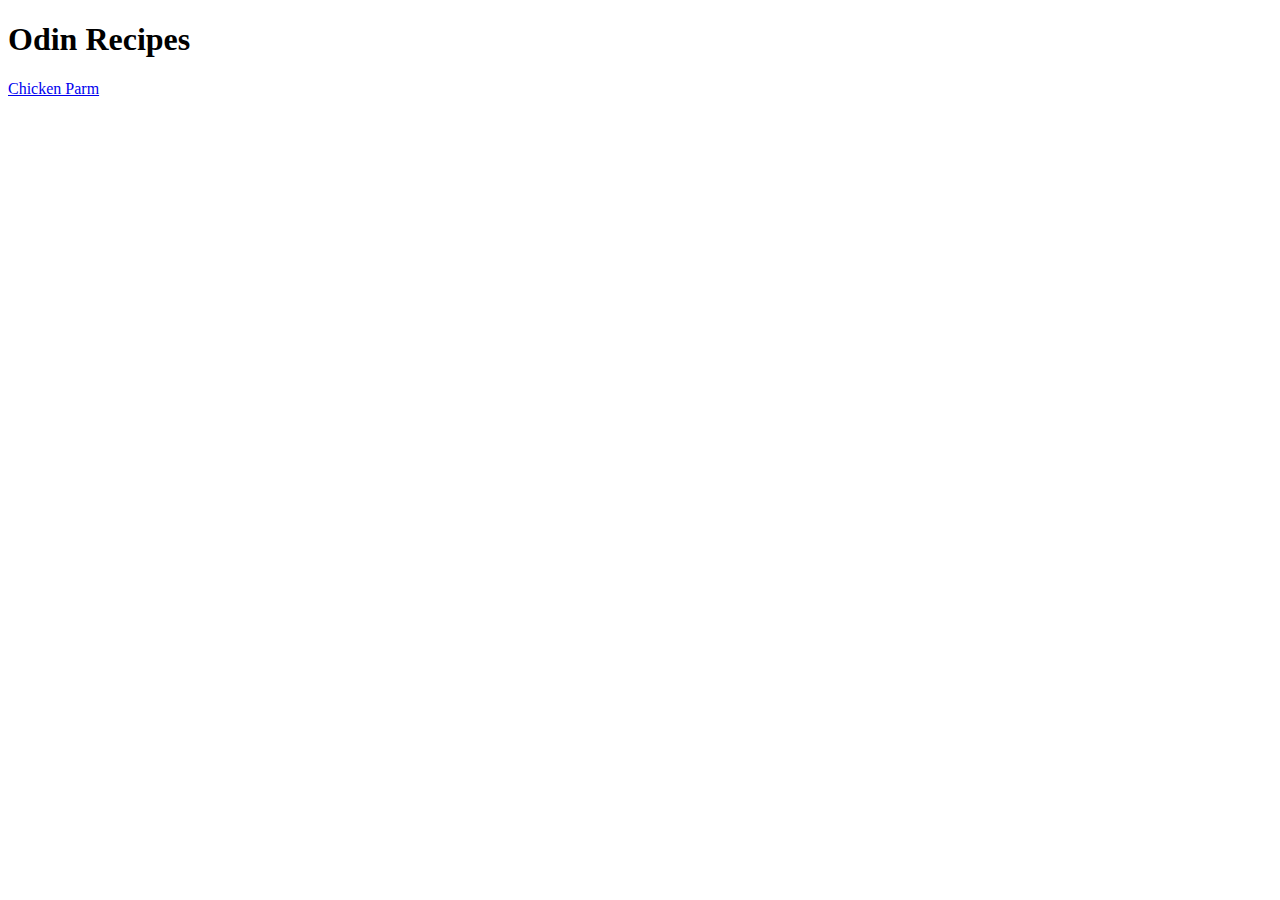
<file: index.html>
<!DOCTYPE html>
<html lang="en">
  <head>
    <meta charset="UTF-8" />
    <meta name="viewport" content="width=device-width, initial-scale=1.0" />
    <title>Odin Recipes</title>
  </head>
  <body>
    <h1>Odin Recipes</h1>
    <a href="./recipes/chickenParm.html">Chicken Parm</a>
  </body>
</html>
</file>
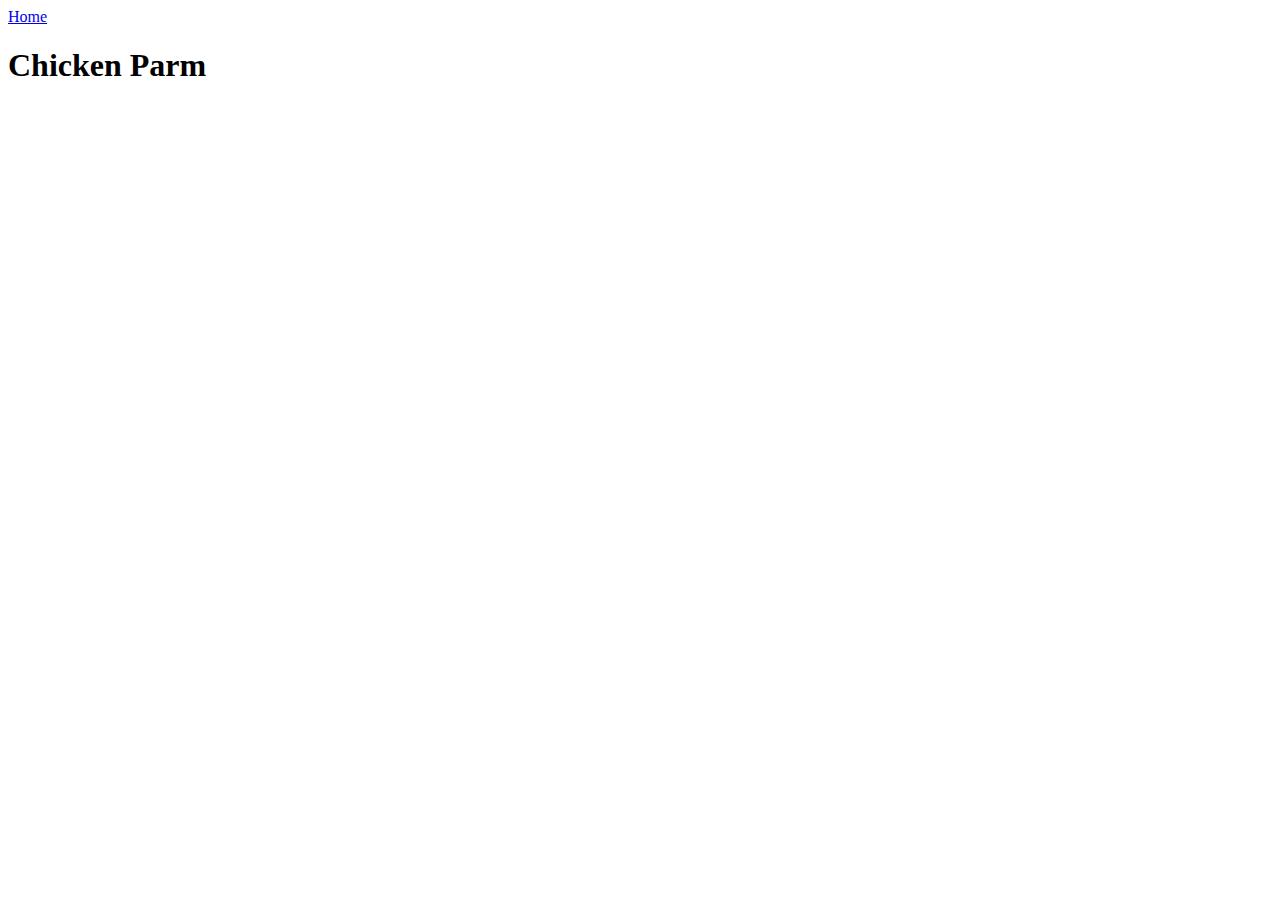
<file: recipes/chickenparm.html>
<!DOCTYPE html>
<html lang="en">
<head>
    <meta charset="UTF-8">
    <meta name="viewport" content="width=device-width, initial-scale=1.0">
    <title>Chicken Parm</title>
</head>
<body>
    <a href="../index.html">Home</a>
    
    <h1>Chicken Parm</h1>
</body>
</html>
</file>
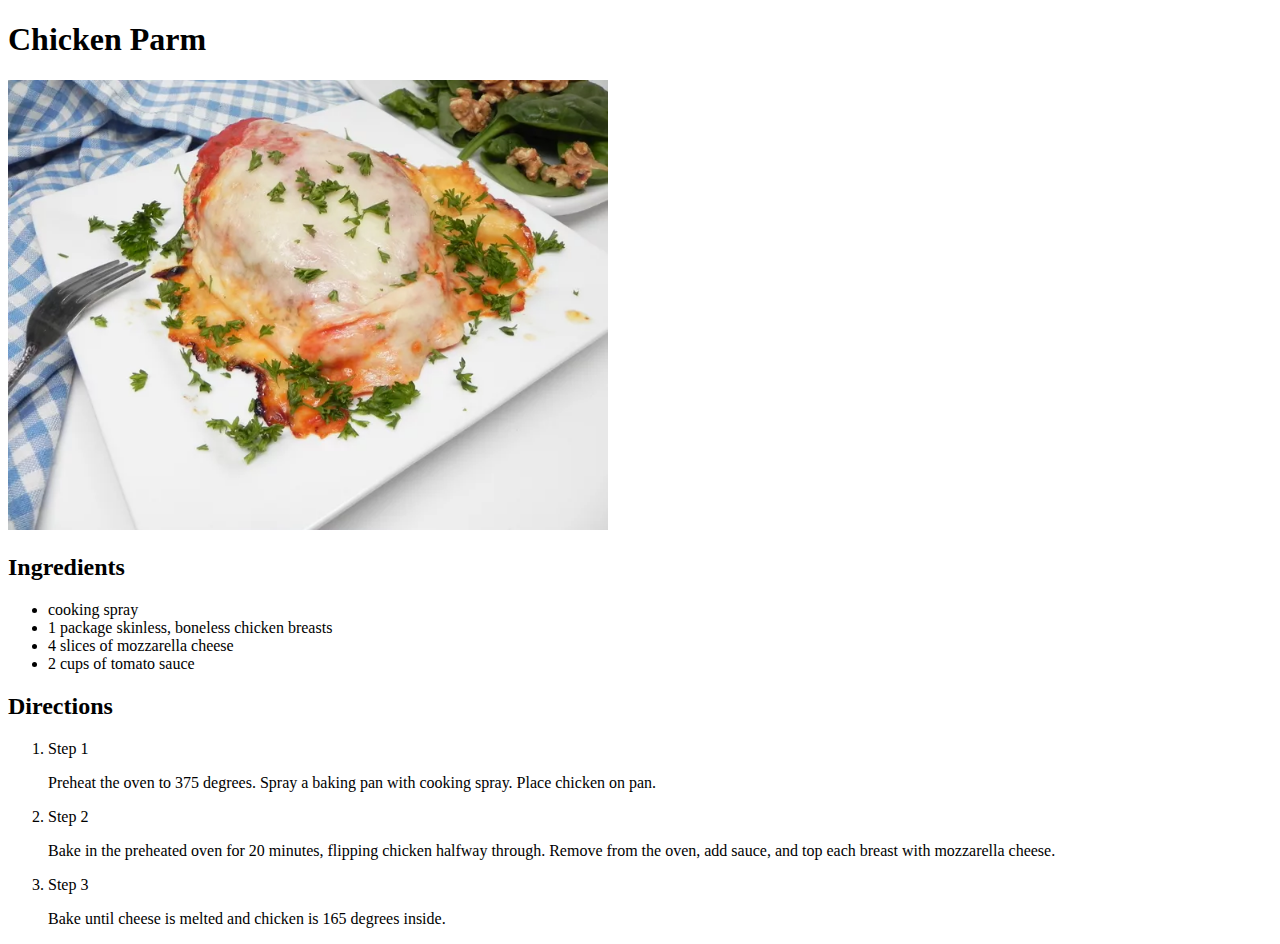
<file: recipes/chickenParm.html>
<!DOCTYPE html>
<html lang="en">
  <head>
    <meta charset="UTF-8" />
    <meta name="viewport" content="width=device-width, initial-scale=1.0" />
    <title>Odin Recipes - Chicken Parm</title>
  </head>
  <body>
    <h1>Chicken Parm</h1>

    <img src="../images/chickenparm.webp" alt="Chicken Parm" width="600" />

    <h2>Ingredients</h2>
    <ul>
      <li>cooking spray</li>
      <li>1 package skinless, boneless chicken breasts</li>
      <li>4 slices of mozzarella cheese</li>
      <li>2 cups of tomato sauce</li>
    </ul>

    <h2>Directions</h2>
    <ol>
      <li>Step 1</li>
      <p>
        Preheat the oven to 375 degrees. Spray a baking pan with cooking spray.
        Place chicken on pan.
      </p>
      <li>Step 2</li>
      <p>
        Bake in the preheated oven for 20 minutes, flipping chicken halfway
        through. Remove from the oven, add sauce, and top each breast with
        mozzarella cheese.
      </p>
      <li>Step 3</li>
      <p>Bake until cheese is melted and chicken is 165 degrees inside.</p>
    </ol>
  </body>
</html>
</file>
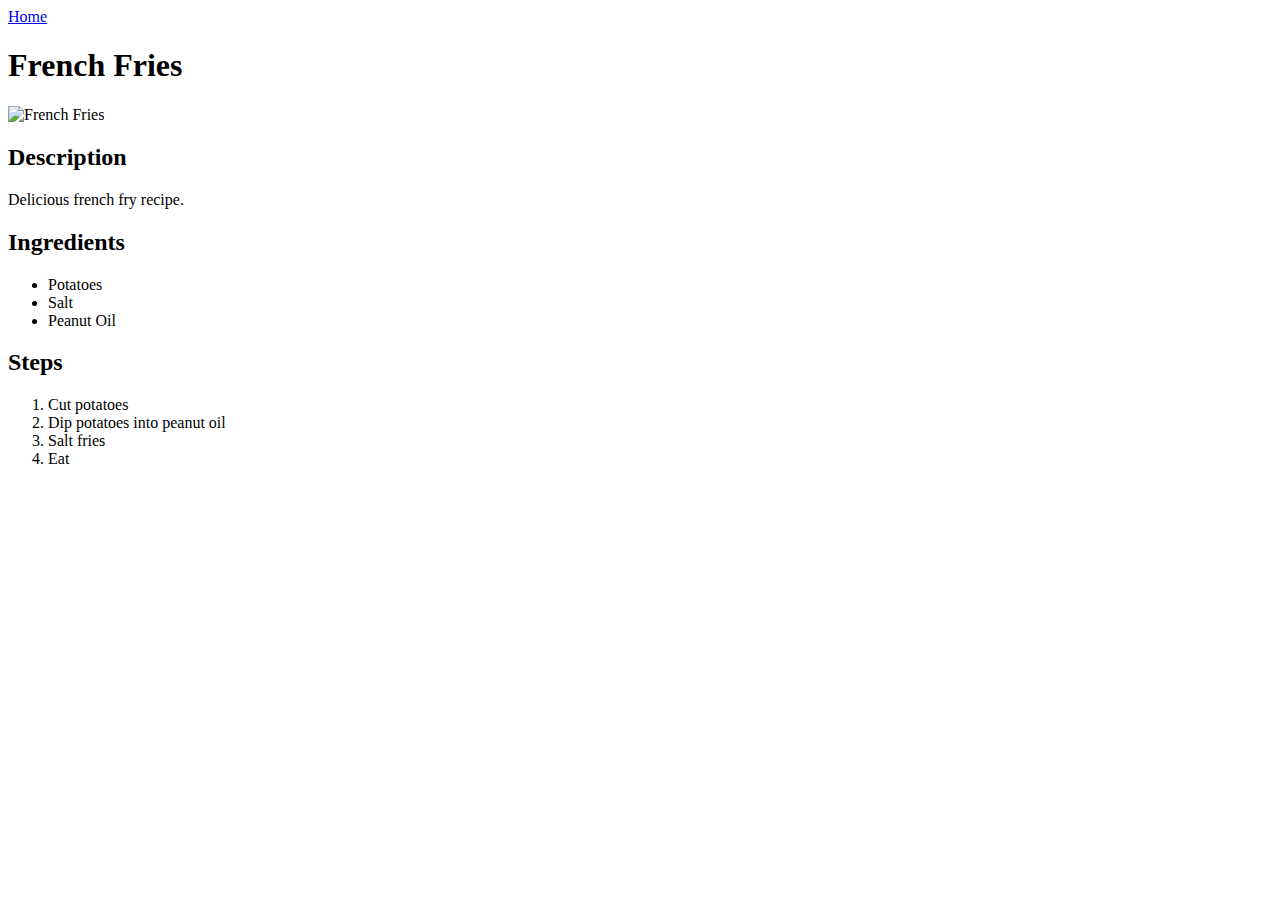
<file: recipes/frenchfries.html>
<!DOCTYPE html>
<html lang="en">
  <head>
    <meta charset="UTF-8" />
    <meta name="viewport" content="width=device-width, initial-scale=1.0" />
    <title>French Fries</title>
  </head>
  <body>
    <a href="../index.html">Home</a>

    <h1>French Fries</h1>
    <img href="#" alt="French Fries" />

    <h2>Description</h2>
    <p>Delicious french fry recipe.</p>

    <h2>Ingredients</h2>
    <ul>
      <li>Potatoes</li>
      <li>Salt</li>
      <li>Peanut Oil</li>
    </ul>

    <h2>Steps</h2>
    <ol>
      <li>Cut potatoes</li>
      <li>Dip potatoes into peanut oil</li>
      <li>Salt fries</li>
      <li>Eat</li>
    </ol>
  </body>
</html>
</file>
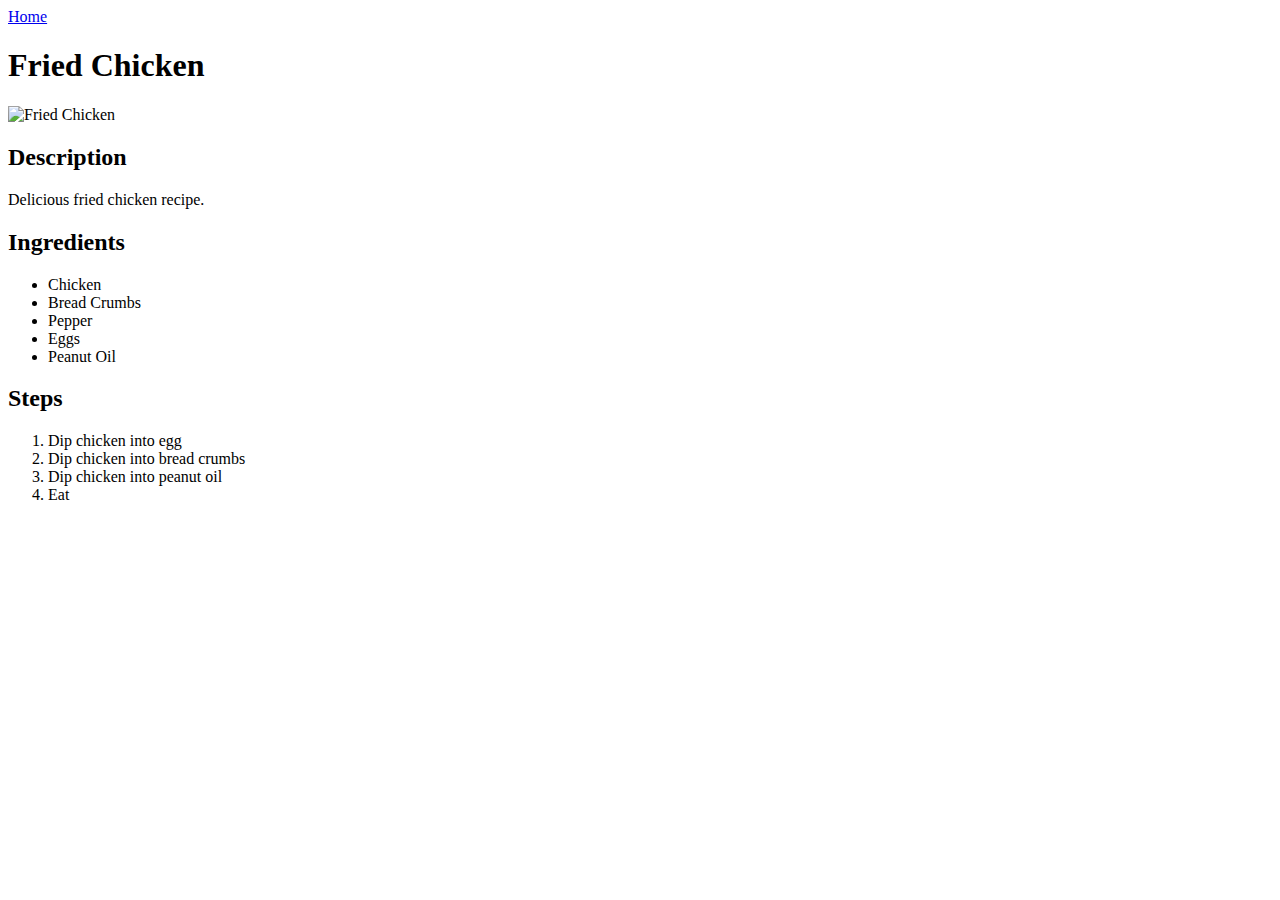
<file: recipes/friedchicken.html>
<!DOCTYPE html>
<html lang="en">
  <head>
    <meta charset="UTF-8" />
    <meta name="viewport" content="width=device-width, initial-scale=1.0" />
    <title>Fried Chicken</title>
  </head>
  <body>
    <a href="../index.html">Home</a>

    <h1>Fried Chicken</h1>
    <img href="#" alt="Fried Chicken" />

    <h2>Description</h2>
    <p>Delicious fried chicken recipe.</p>

    <h2>Ingredients</h2>
    <ul>
      <li>Chicken</li>
      <li>Bread Crumbs</li>
      <li>Pepper</li>
      <li>Eggs</li>
      <li>Peanut Oil</li>
    </ul>

    <h2>Steps</h2>
    <ol>
      <li>Dip chicken into egg</li>
      <li>Dip chicken into bread crumbs</li>
      <li>Dip chicken into peanut oil</li>
      <li>Eat</li>
    </ol>
  </body>
</html>
</file>
